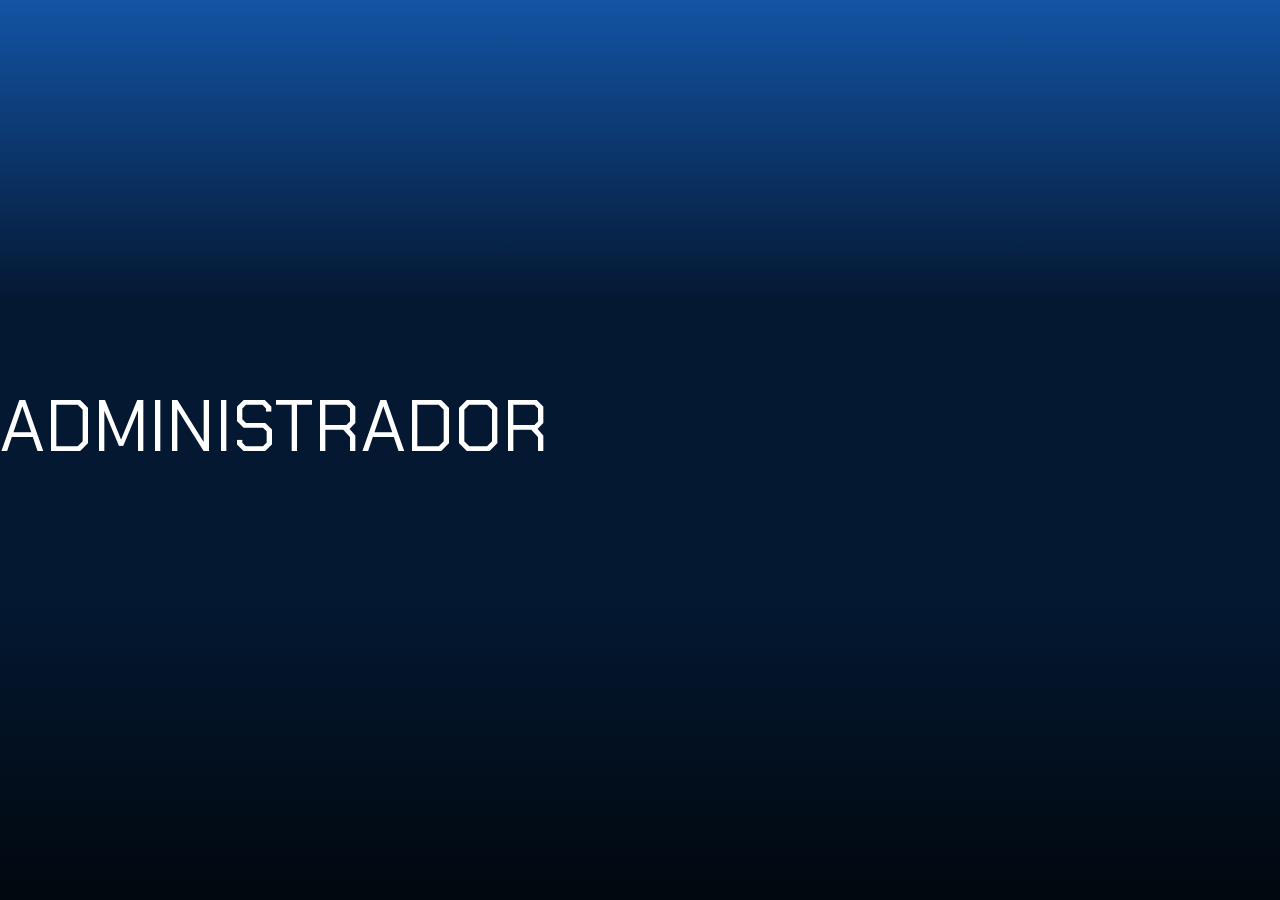
<file: admin.html>
<!DOCTYPE html>
<html lang="es">

<head>
    <meta charset="UTF-8">
    <meta name="viewport" content="width=device-width, initial-scale=1.0">
    <link rel="preconnect" href="https://fonts.googleapis.com">
    <link rel="preconnect" href="https://fonts.gstatic.com" crossorigin>
    <link href="https://fonts.googleapis.com/css2?family=Chakra+Petch:wght@700&family=Inter:wght@400;700&display=swap"
        rel="stylesheet">
    <link rel="stylesheet" href="style.css">
    <title>ORTIMON</title>
</head>

<body>
    <h10>ADMINISTRADOR</h10>
    <div class="container">
        <div class="container__contenido">
            <div class="container__informaciones">
                <div class="container__texto">
                   
                </div>
            </div>
            
        </div>
    </div>




    <script src="app.js" defer></script>
</body>

</html>
</file>
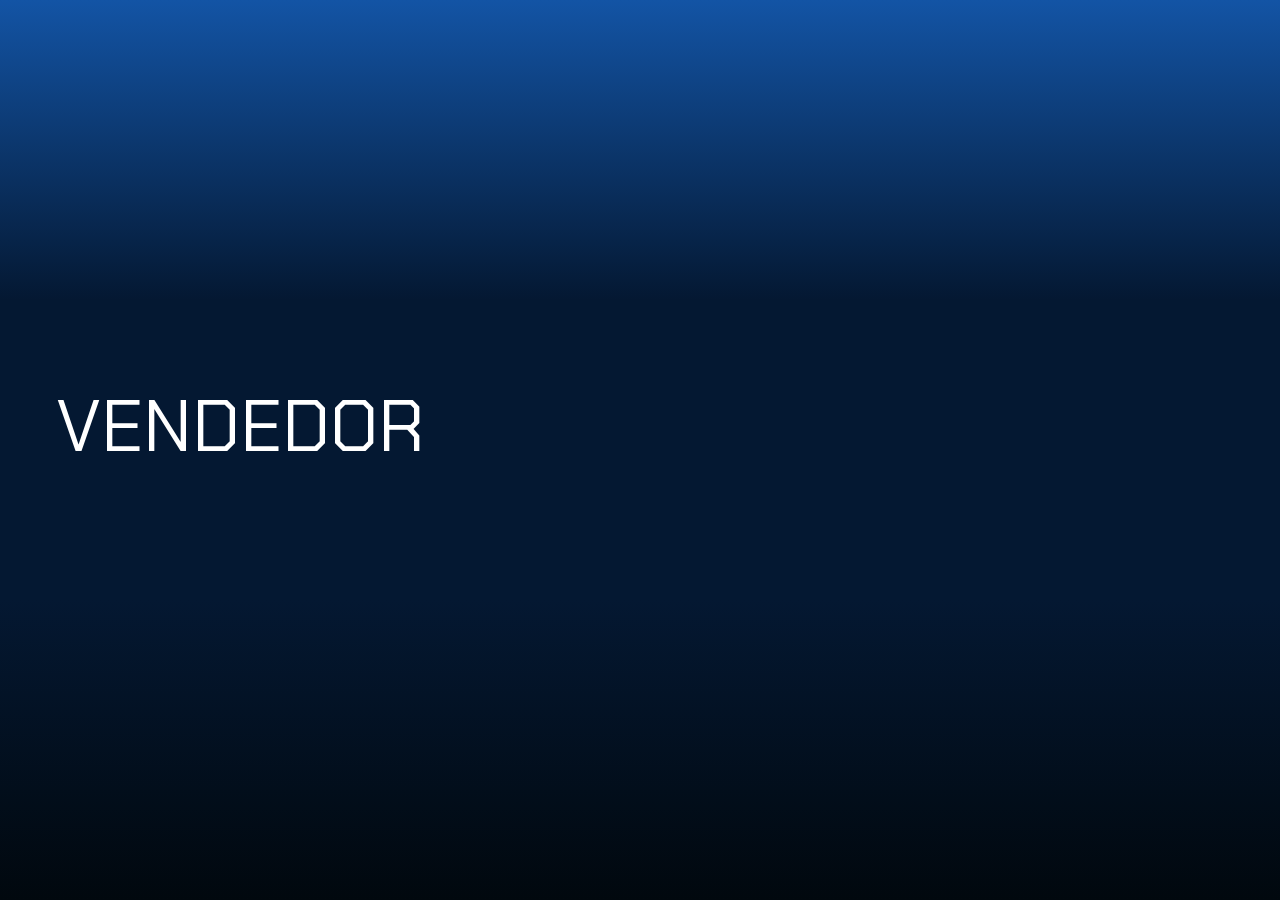
<file: vendedor.html>
<!DOCTYPE html>
<html lang="en">
<head>
    <meta charset="UTF-8">
    <meta name="viewport" content="width=device-width, initial-scale=1.0">
    <link rel="preconnect" href="https://fonts.googleapis.com">
    <link rel="preconnect" href="https://fonts.gstatic.com" crossorigin>
    <link href="https://fonts.googleapis.com/css2?family=Chakra+Petch:wght@700&family=Inter:wght@400;700&display=swap"
        rel="stylesheet">
    <link rel="stylesheet" href="style.css">
    <title>ORTIMON</title>
</head>
<body>
    <h11>VENDEDOR</h11>
    <div class="container">
        <div class="container__contenido">
            <div class="container__informaciones">
                <div class="container__texto">
                    
                </div>
            </div>
            
        </div>
    </div>
    <script src="app.js" defer></script>
</body>
</html>
</file>
<file: style.css>
* {
    box-sizing: border-box;
    margin: 0;
    padding: 0;
    color: white;
}

body {
    background: linear-gradient(#1354A5 0%, #041832 33.33%, #041832 66.67%, #01080E 100%);
    height: 100vh;
    display: flex;
    align-items: center;
    justify-content: center;
}


body::before {
   /* background-image: url("img/code.png");*/
    background-repeat: no-repeat;
    background-position: right;
    content: "";
    display: block;
    position: absolute;
    width: 100%;
    height: 100%;
    opacity: 0.4;
}

.container {
    width: 800px;
    height: 600px;
    display: flex;
    align-items: center;
    justify-content: space-between;
    border-radius: 24px;
    background-size: 100% 100%;
    position: relative;
}


.container__contenido {
    display: flex;
    align-items: center;
    position: relative;
    bottom: 0;
}

.container__informaciones {
    flex: 1;
    padding: 3rem;
}

.container__boton {
    border-radius: 16px;
    background: #0572f7;
    padding: 16px 24px;
    width: 100%;
    font-size: 24px;
    font-weight: 700;
    border: none;
    margin-top: 2rem;
}

.container__boton:disabled {
    background: #898989;
}

.container__texto {
    margin: 16px 0 16px 0;
}
.container__texto2 {
    margin: 16px 0 16px 0;
}

.container__texto-negro {
    color: #000000;
}
.container__texto2-negro {
    color: #eb1515;
}

.container__input {
    width: 100%;
    height: 72px;
    border-radius: 160px;
    background-color: #FFF;
    border: none;
    color: #0e161f;
    padding: 2rem;
    font-size: 20px;
    font-weight: 70;
    font-family: 'Inter', sans-serif;
    
}

.container__botones {
    display: flex;
    gap: 2em;
}

h1,h10,h11 {
    font-family: 'Chakra Petch', sans-serif;
    font-size: 72px;
    padding-bottom: 3rem;
}

p,p2,
button {
    font-family: 'Inter', sans-serif;
}

.texto__parrafo {
    font-size: 32px;
    font-weight: 400;
}
</file>
